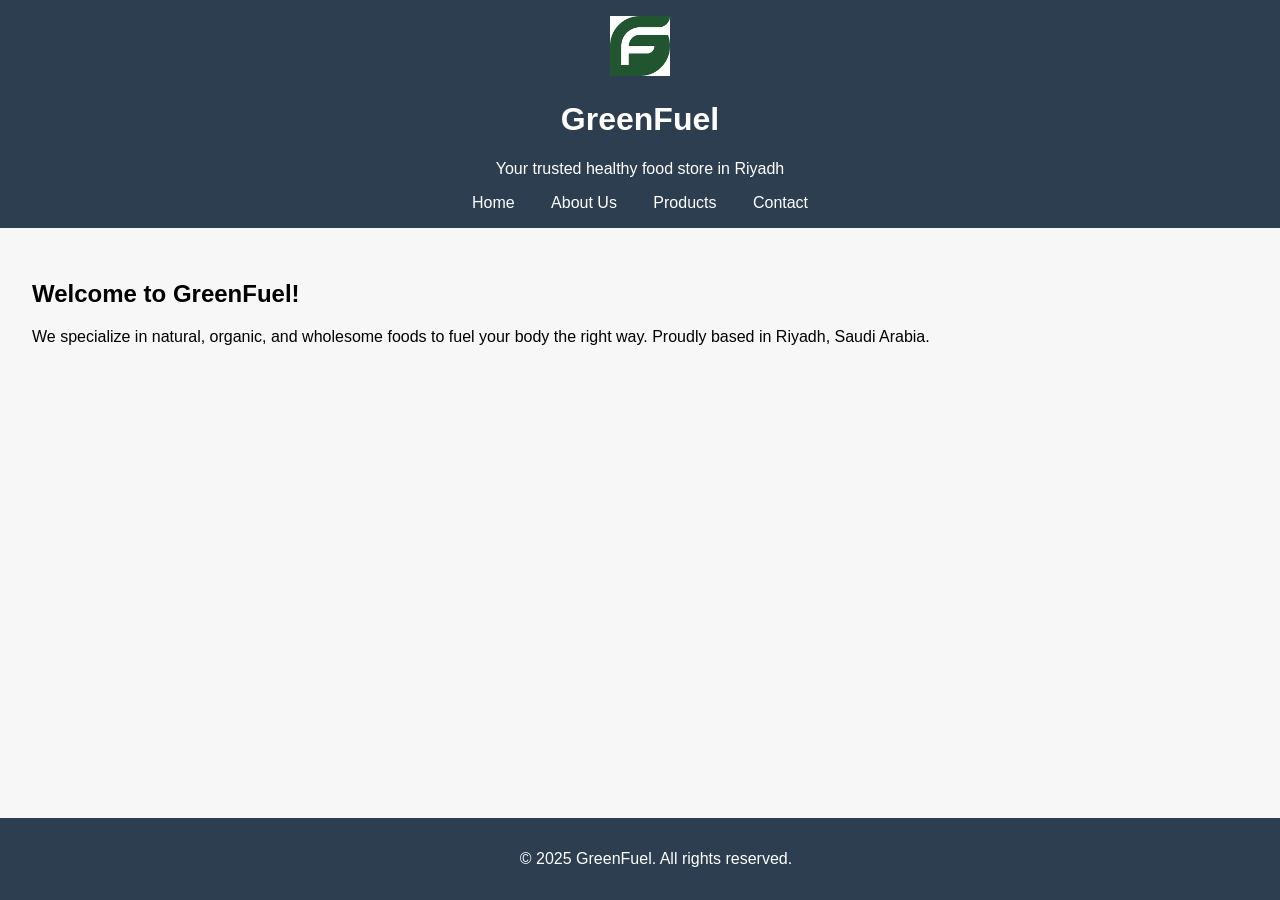
<file: index.html>
<!DOCTYPE html>
<html lang="en">
<head>
  <meta charset="UTF-8">
  <title>GreenFuel - Home</title>
  <link rel="stylesheet" href="styles.css">
</head>
<body>
  <header>
  <img src="logo.png" alt="GreenFuel Logo" style="height: 60px;">
  <h1>GreenFuel</h1>
  <p>Your trusted healthy food store in Riyadh</p>
  <nav>
    <a href="index.html">Home</a>
    <a href="about.html">About Us</a>
    <a href="products.html">Products</a>
    <a href="contact.html">Contact</a>
  </nav>
</header>
  <main>
    <h2>Welcome to GreenFuel!</h2>
    <p>We specialize in natural, organic, and wholesome foods to fuel your body the right way. Proudly based in Riyadh, Saudi Arabia.</p>
  </main>
  <footer>
    <p>&copy; 2025 GreenFuel. All rights reserved.</p>
  </footer>
</body>
</html>
</file>
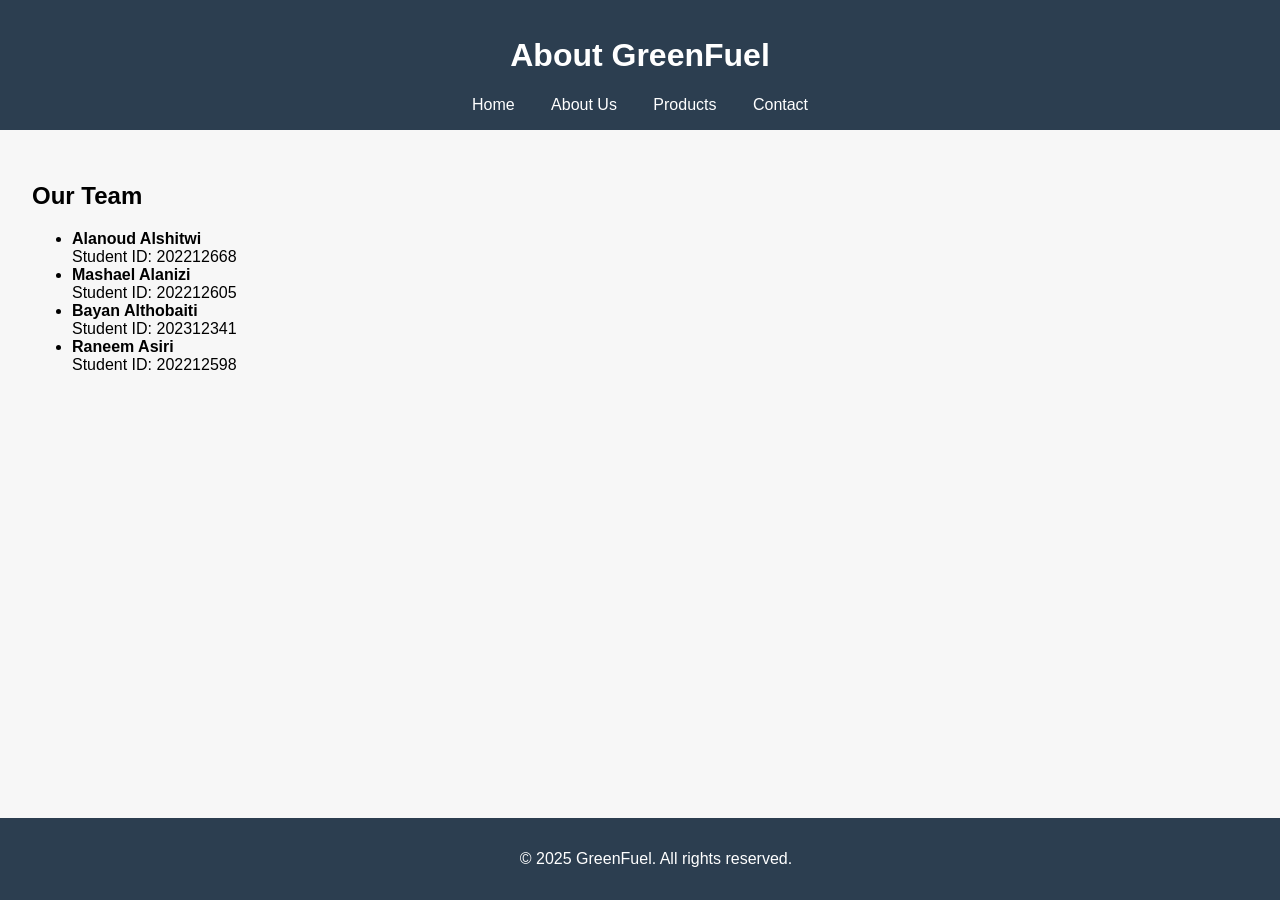
<file: about.html>
<!DOCTYPE html>
<html lang="en">
<head>
  <meta charset="UTF-8">
  <title>About Us - GreenFuel</title>
  <link rel="stylesheet" href="styles.css">
</head>
<body>
  <header>
    <h1>About GreenFuel</h1>
    <nav>
      <a href="index.html">Home</a>
      <a href="about.html">About Us</a>
      <a href="products.html">Products</a>
      <a href="contact.html">Contact</a>
    </nav>
  </header>

  <main>
    <h2>Our Team</h2>
    <ul>
      <li><strong>Alanoud Alshitwi</strong><br> Student ID: 202212668</li>
      <li><strong>Mashael Alanizi</strong><br> Student ID: 202212605</li>
      <li><strong>Bayan Althobaiti</strong><br> Student ID: 202312341</li>
      <li><strong>Raneem Asiri</strong><br> Student ID: 202212598</li>
    </ul>
  </main>

  <footer>
    <p>&copy; 2025 GreenFuel. All rights reserved.</p>
  </footer>
</body>
</html>
</file>
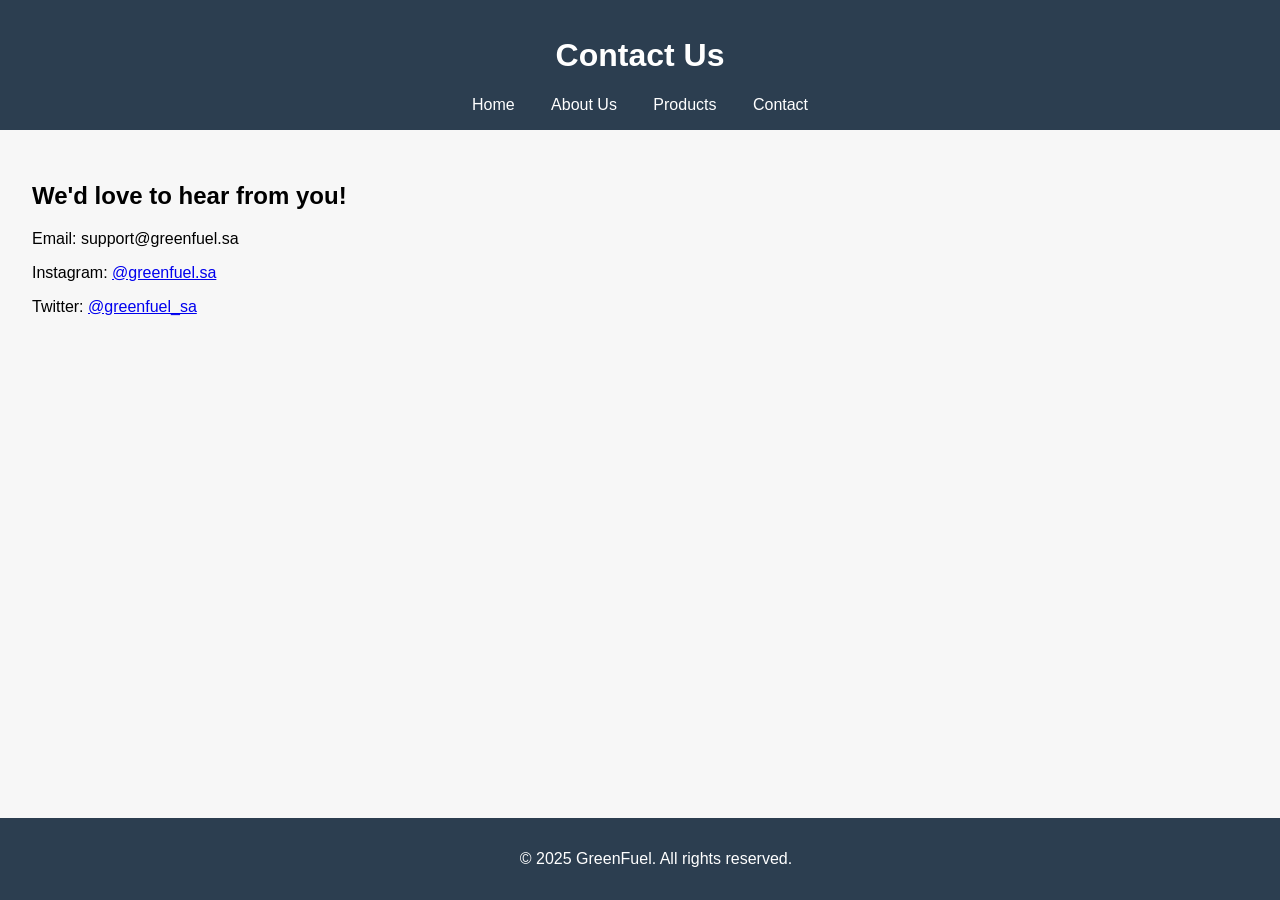
<file: contact.html>
<!DOCTYPE html>
<html lang="en">
<head>
  <meta charset="UTF-8">
  <title>Contact Us - GreenFuel</title>
  <link rel="stylesheet" href="styles.css">
</head>
<body>
  <header>
    <h1>Contact Us</h1>
    <nav>
      <a href="index.html">Home</a>
      <a href="about.html">About Us</a>
      <a href="products.html">Products</a>
      <a href="contact.html">Contact</a>
    </nav>
  </header>
  <main>
    <h2>We'd love to hear from you!</h2>
    <p>Email: support@greenfuel.sa</p>
    <p>Instagram: <a href="https://instagram.com/greenfuel.sa">@greenfuel.sa</a></p>
    <p>Twitter: <a href="https://twitter.com/greenfuel_sa">@greenfuel_sa</a></p>
  </main>
  <footer>
    <p>&copy; 2025 GreenFuel. All rights reserved.</p>
  </footer>
</body>
</html>
</file>
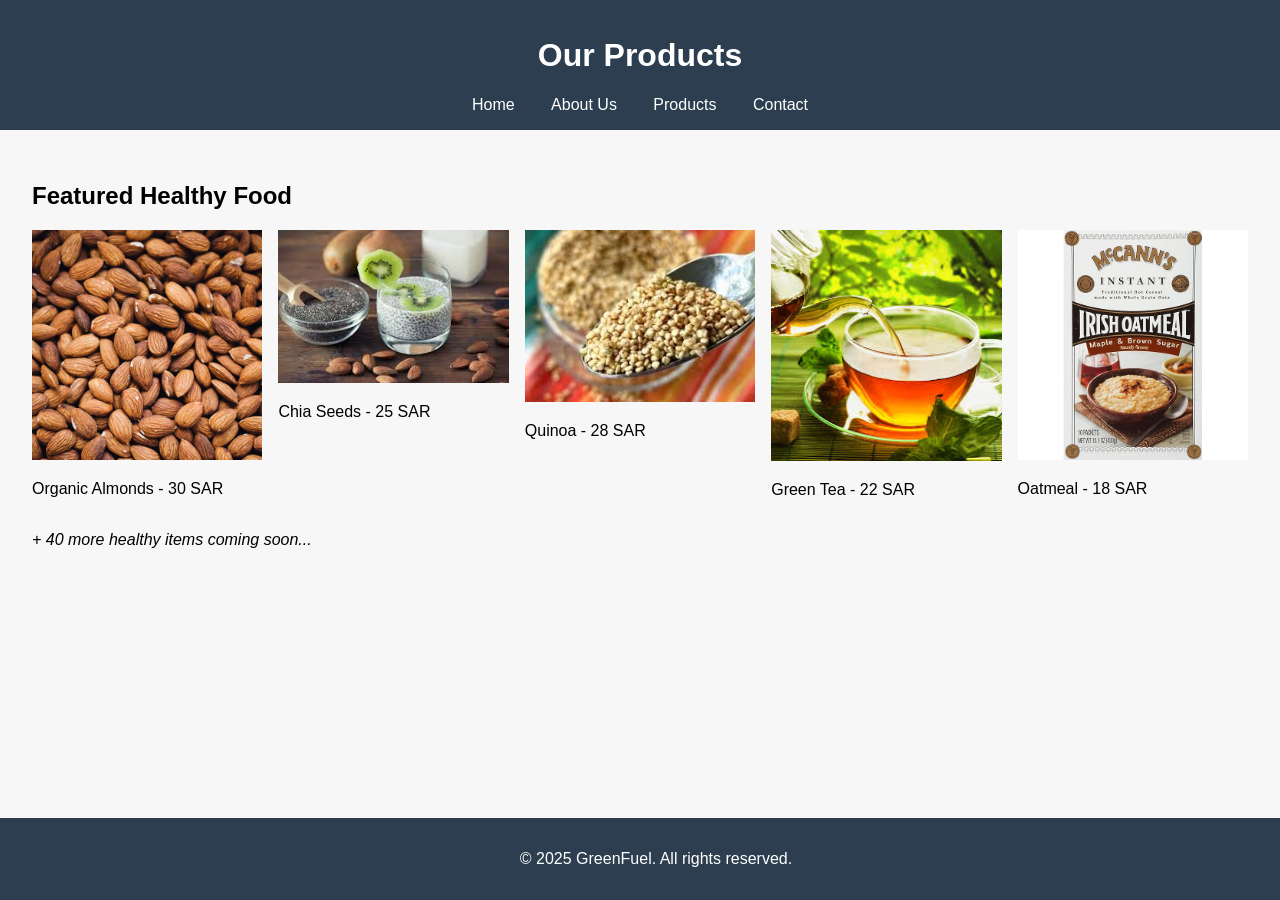
<file: products.html>
<!DOCTYPE html>
<html lang="en">
<head>
  <meta charset="UTF-8">
  <title>Products - GreenFuel</title>
  <link rel="stylesheet" href="styles.css">
</head>
<body>
  <header>
    <h1>Our Products</h1>
    <nav>
      <a href="index.html">Home</a>
      <a href="about.html">About Us</a>
      <a href="products.html">Products</a>
      <a href="contact.html">Contact</a>
    </nav>
  </header>
  <main>
    <h2>Featured Healthy Food</h2>
    <div class="product-grid">
      <!-- Sample product entries -->
      <div class="product"><img src="images/product1.jpg" alt="Product 1"><p>Organic Almonds - 30 SAR</p></div>
      <div class="product"><img src="images/product2.jpg" alt="Product 2"><p>Chia Seeds - 25 SAR</p></div>
      <div class="product"><img src="images/product3.jpg" alt="Product 3"><p>Quinoa - 28 SAR</p></div>
      <div class="product"><img src="images/product4.jpg" alt="Product 4"><p>Green Tea - 22 SAR</p></div>
      <div class="product"><img src="images/product5.jpg" alt="Product 5"><p>Oatmeal - 18 SAR</p></div>
    </div>
    <p><em>+ 40 more healthy items coming soon...</em></p>
  </main>
  <footer>
    <p>&copy; 2025 GreenFuel. All rights reserved.</p>
  </footer>
</body>
</html>
</file>
<file: styles.css>
body { font-family: Arial, sans-serif; margin: 0; padding: 0; background: #f7f7f7; }
header { background: #2c3e50; color: white; padding: 1rem; text-align: center; }
nav a { margin: 0 1rem; color: #fff; text-decoration: none; }
main { padding: 2rem; }
footer { background: #2c3e50; color: white; text-align: center; padding: 1rem; position: fixed; width: 100%; bottom: 0; }
.product-grid { display: grid; grid-template-columns: repeat(auto-fit, minmax(150px, 1fr)); gap: 1rem; }
.product img { width: 100%; height: auto; }
</file>
